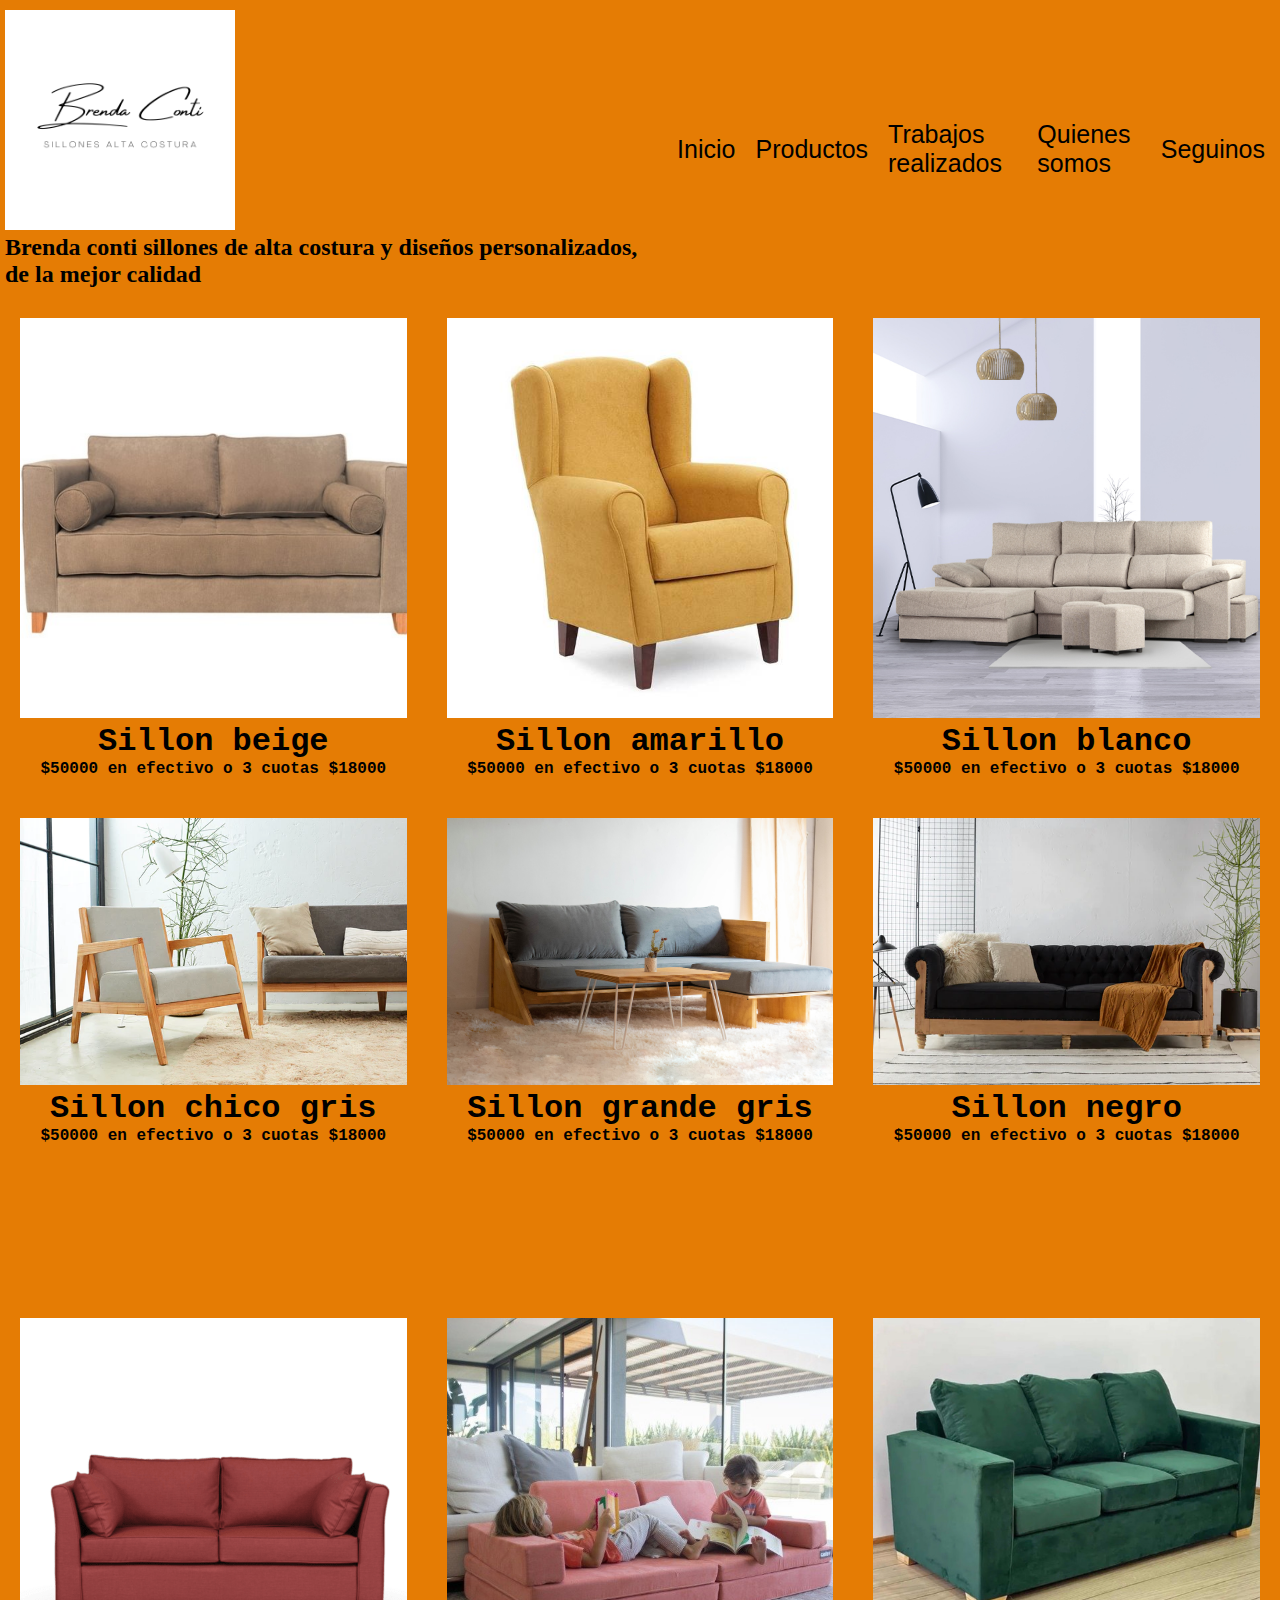
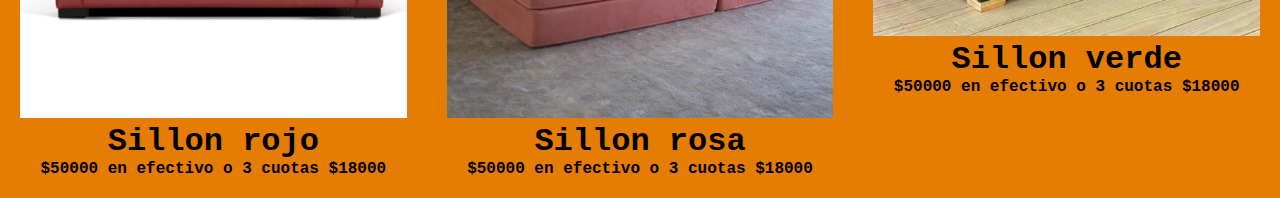
<file: index.html>
<!DOCTYPE html>
<html lang="es">
<head>
    <meta charset="UTF-8">
    <meta http-equiv="X-UA-Compatible" content="IE=edge">
    <meta name="viewport" content="width=device-width, initial-scale=1.0">
    <title>Brenda_conti</title>
    
    <!-- CSS only -->
    <link href="https://cdn.jsdelivr.net/npm/bootstrap@5.2.2/dist/css/bootstrap.min.css" rel="stylesheet" integrity="sha384-Zenh87qX5JnK2Jl0vWa8Ck2rdkQ2Bzep5IDxbcnCeuOxjzrPF/et3URy9Bv1WTRi" crossorigin="anonymous">
    
    <!-- JavaScript Bundle with Popper -->
    <script src="https://cdn.jsdelivr.net/npm/bootstrap@5.2.2/dist/js/bootstrap.bundle.min.js" integrity="sha384-OERcA2EqjJCMA+/3y+gxIOqMEjwtxJY7qPCqsdltbNJuaOe923+mo//f6V8Qbsw3" crossorigin="anonymous"></script>
    
    <!--CSS MAIN-->
    <link rel="stylesheet" href="./css/style.css">

</head>
<body class="body">
    <header>
        <nav class="navbar bg-light navbar">
            <div class="container-fluid">
                <a class="navbar-brand" href="#">
                    <img src="./images/logobc.png" alt="Logo" width="230" height="220" class="d-inline-block align-text-top">
                </a>
                <h2 class="navbartext">
                    Brenda conti sillones de alta costura y diseños personalizados, de la mejor calidad 
                </h2>
            </div>
            <div>
                <ul class="ul1">
                    <li><a href="./index.html">Inicio</a></li>
                    <li><a href="./pages/productos.html">Productos</a></li>
                    <li><a href="./pages/trabajosrealizados.html">Trabajos realizados</a></li>
                    <li><a href="./pages/quienessomos.html">Quienes somos</a></li>
                    <li><a href="./pages/seguinos.html">Seguinos</a></li>
                </ul>
            </div>
        </nav>
    </header>
    <section class="gridcontainer">
        <div class="div1">
            <img class="imagendivsection" src= "./images/sillon beige.jpeg" alt=""></img>
            <h1>Sillon beige</h1>
            <h4>$50000 en efectivo o 3 cuotas $18000</h4>
        </div>
        <div class="div1">
            <img class="imagendivsection" src="./images/sillonamarillo.jpeg" alt=""></img>
            <h1>Sillon amarillo</h1>
            <h4>$50000 en efectivo o 3 cuotas $18000</h4>
        </div>
        <div class="div1">
            <img class="imagendivsection" src="./images/sillonblanco.jpeg" alt=""></img>
            <h1>Sillon blanco</h1>
            <h4>$50000 en efectivo o 3 cuotas $18000</h4>
        </div>
        <div class="div1">
            <img class="imagendivsection" src="./images/sillonchicogris.webp" alt=""></img>
            <h1>Sillon chico gris</h1>
            <h4>$50000 en efectivo o 3 cuotas $18000</h4>
        </div>
        <div class="div1">
            <img class="imagendivsection" src="./images/sillongris.jpeg" alt=""></img>
            <h1>Sillon grande gris</h1>
            <h4>$50000 en efectivo o 3 cuotas $18000</h4>
        </div>
        <div class="div1">
            <img class="imagendivsection" src="./images/sillonnegromadera.webp" alt=""></img>
            <h1>Sillon negro</h1>
            <h4>$50000 en efectivo o 3 cuotas $18000</h4>
        </div>
        <div class="div1">
            <img class="imagendivsection" src="./images/sillonrojo.png" alt=""></img>
            <h1>Sillon rojo</h1>
            <h4>$50000 en efectivo o 3 cuotas $18000</h4>
        </div>
        <div class="div1">
            <img class="imagendivsection" src="./images/sillonrosa.jpeg" alt=""></img>
            <h1>Sillon rosa</h1>
            <h4>$50000 en efectivo o 3 cuotas $18000</h4>
        </div>
        <div class="div1">
            <img class="imagendivsection" src="./images/sillonverde.jpeg" alt=""></img>
            <h1>Sillon verde</h1>
            <h4>$50000 en efectivo o 3 cuotas $18000</h4>
        </div>
    </section>
</body>
</html>
</file>
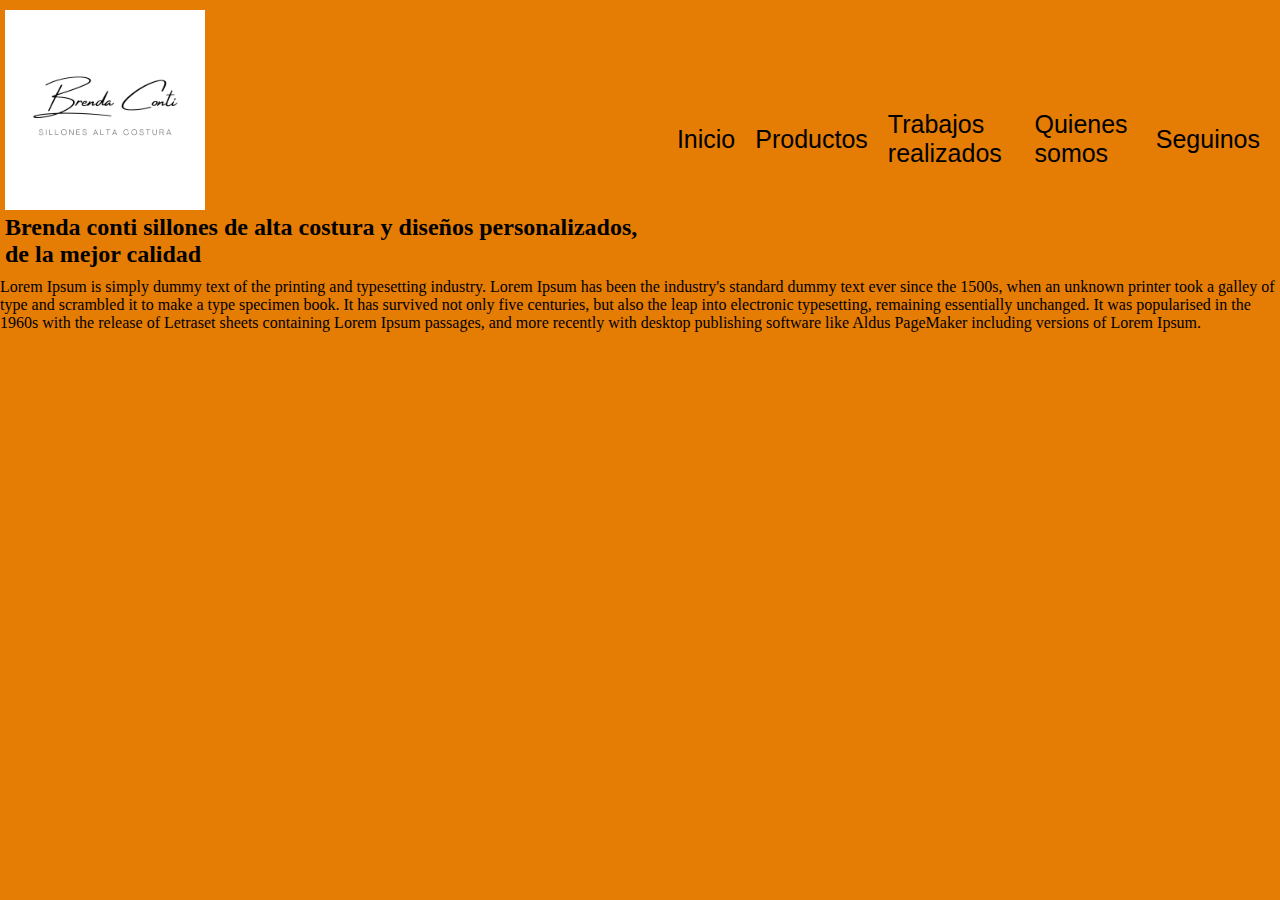
<file: pages/quienessomos.html>
<!DOCTYPE html>
<html lang="es">
<head>
    <meta charset="UTF-8">
    <meta http-equiv="X-UA-Compatible" content="IE=edge">
    <meta name="viewport" content="width=device-width, initial-scale=1.0">
    <title>Quienes_somos</title>
        <!-- CSS only -->
        <link href="https://cdn.jsdelivr.net/npm/bootstrap@5.2.2/dist/css/bootstrap.min.css" rel="stylesheet" integrity="sha384-Zenh87qX5JnK2Jl0vWa8Ck2rdkQ2Bzep5IDxbcnCeuOxjzrPF/et3URy9Bv1WTRi" crossorigin="anonymous">
    
        <!-- JavaScript Bundle with Popper -->
        <script src="https://cdn.jsdelivr.net/npm/bootstrap@5.2.2/dist/js/bootstrap.bundle.min.js" integrity="sha384-OERcA2EqjJCMA+/3y+gxIOqMEjwtxJY7qPCqsdltbNJuaOe923+mo//f6V8Qbsw3" crossorigin="anonymous"></script>
        
        <!--CSS MAIN-->
        <link rel="stylesheet" href="../css/style.css">
</head>
<body class="body">
    <header>
        <nav class="navbar bg-light navbar">
            <div class="container-fluid">
                <a class="navbar-brand" href="#">
                    <img src="../images/logobc.png" alt="Logo" width="200" height="200" class="d-inline-block align-text-top">
                </a>
                <h2 class="navbartext">
                    Brenda conti sillones de alta costura y diseños personalizados, de la mejor calidad 
                </h2>
            </div>        
            <nav class="navbar">
            <div>
                <ul class="ul1">
                    <li><a href="../index.html">Inicio</a></li>
                    <li><a href="./productos.html">Productos</a></li>
                    <li><a href="./trabajosrealizados.html">Trabajos realizados</a></li>
                    <li><a href="./quienessomos.html">Quienes somos</a></li>
                    <li><a href="./seguinos.html"">Seguinos</a></li>
                </ul>
            </div>
        </nav>
    </header>
    <div class="description1">
        <p>
            Lorem Ipsum is simply dummy text of the printing and typesetting industry. Lorem Ipsum has been the industry's standard dummy text ever since the 1500s, when an unknown printer took a galley of type and scrambled it to make a type specimen book. It has survived not only five centuries, but also the leap into electronic typesetting, remaining essentially unchanged. It was popularised in the 1960s with the release of Letraset sheets containing Lorem Ipsum passages, and more recently with desktop publishing software like Aldus PageMaker including versions of Lorem Ipsum.
        </p>
    </div>
</body>
</html>
</file>
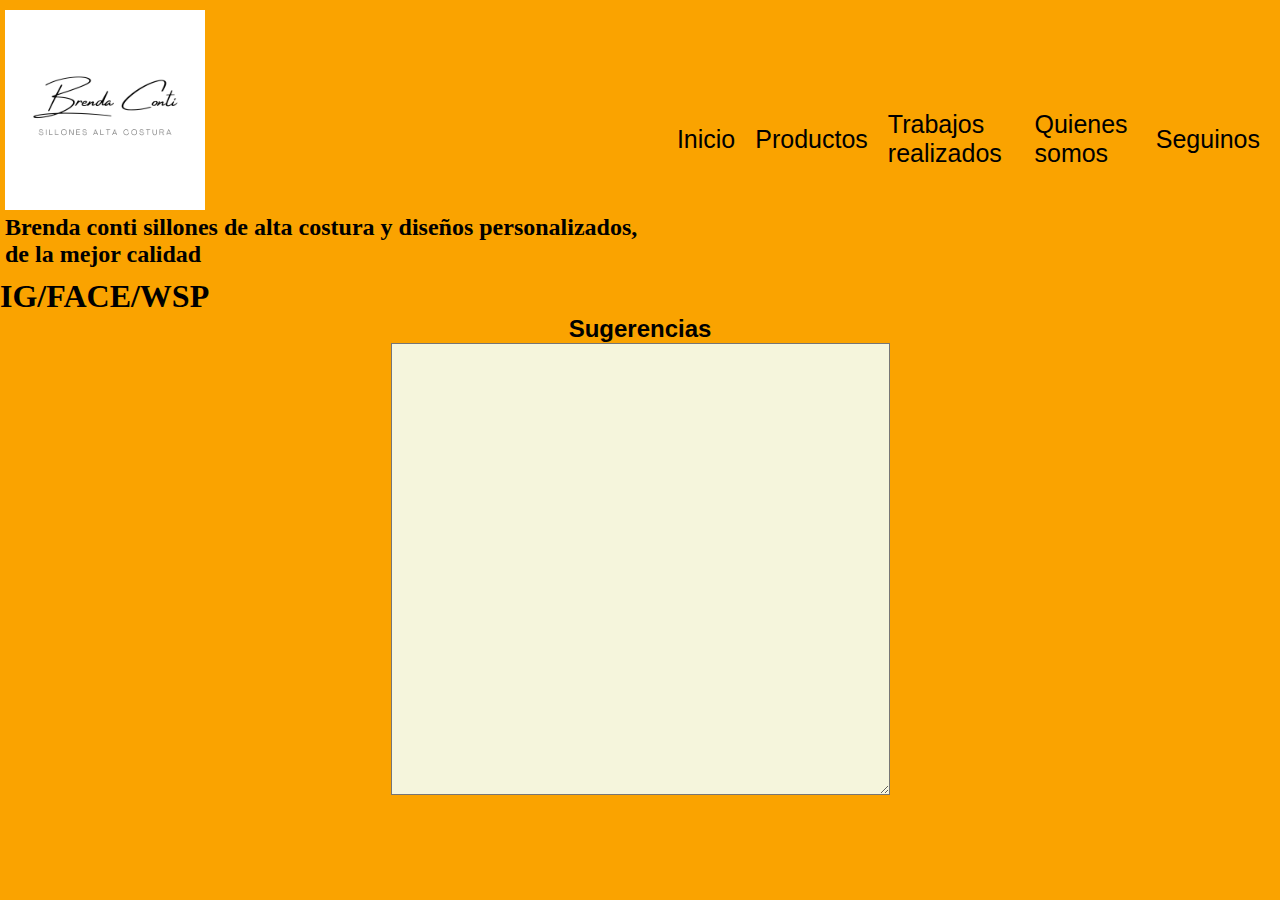
<file: pages/seguinos.html>
<!DOCTYPE html>
<html lang="es">
<head>
    <meta charset="UTF-8">
    <meta http-equiv="X-UA-Compatible" content="IE=edge">
    <meta name="viewport" content="width=device-width, initial-scale=1.0">
    <title>Seguinos</title>
        <!-- CSS only -->
        <link href="https://cdn.jsdelivr.net/npm/bootstrap@5.2.2/dist/css/bootstrap.min.css" rel="stylesheet" integrity="sha384-Zenh87qX5JnK2Jl0vWa8Ck2rdkQ2Bzep5IDxbcnCeuOxjzrPF/et3URy9Bv1WTRi" crossorigin="anonymous">
    
        <!-- JavaScript Bundle with Popper -->
        <script src="https://cdn.jsdelivr.net/npm/bootstrap@5.2.2/dist/js/bootstrap.bundle.min.js" integrity="sha384-OERcA2EqjJCMA+/3y+gxIOqMEjwtxJY7qPCqsdltbNJuaOe923+mo//f6V8Qbsw3" crossorigin="anonymous"></script>
        
        <!--CSS MAIN-->
        <link rel="stylesheet" href="../css/style.css">
</head>
<body class="bodyfinal">
    <header>
        <nav class="navbar bg-light navbar">
            <div class="container-fluid">
                <a class="navbar-brand" href="#">
                    <img src="../images/logobc.png" alt="Logo" width="200" height="200" class="d-inline-block align-text-top">
                </a>
                <h2 class="navbartext">
                    Brenda conti sillones de alta costura y diseños personalizados, de la mejor calidad 
                </h2>
            </div>        
            <nav class="navbar">
            <div>
                <ul class="ul1">
                    <li><a href="../index.html">Inicio</a></li>
                    <li><a href="./productos.html">Productos</a></li>
                    <li><a href="./trabajosrealizados.html">Trabajos realizados</a></li>
                    <li><a href="./quienessomos.html">Quienes somos</a></li>
                    <li><a href="./seguinos.html"">Seguinos</a></li>
                </ul>
            </div>
        </nav>
    </header>
    <!-- se linkean desp -->
    <h1>IG/FACE/WSP</h1>
    <h2 class="h">Sugerencias</h2>
    <div class="divcomen">
        <textarea name="sugerencias" id="textarea" cols="60" rows="30" class="textarea"></textarea>
    </div>
</body>
</html>
</file>
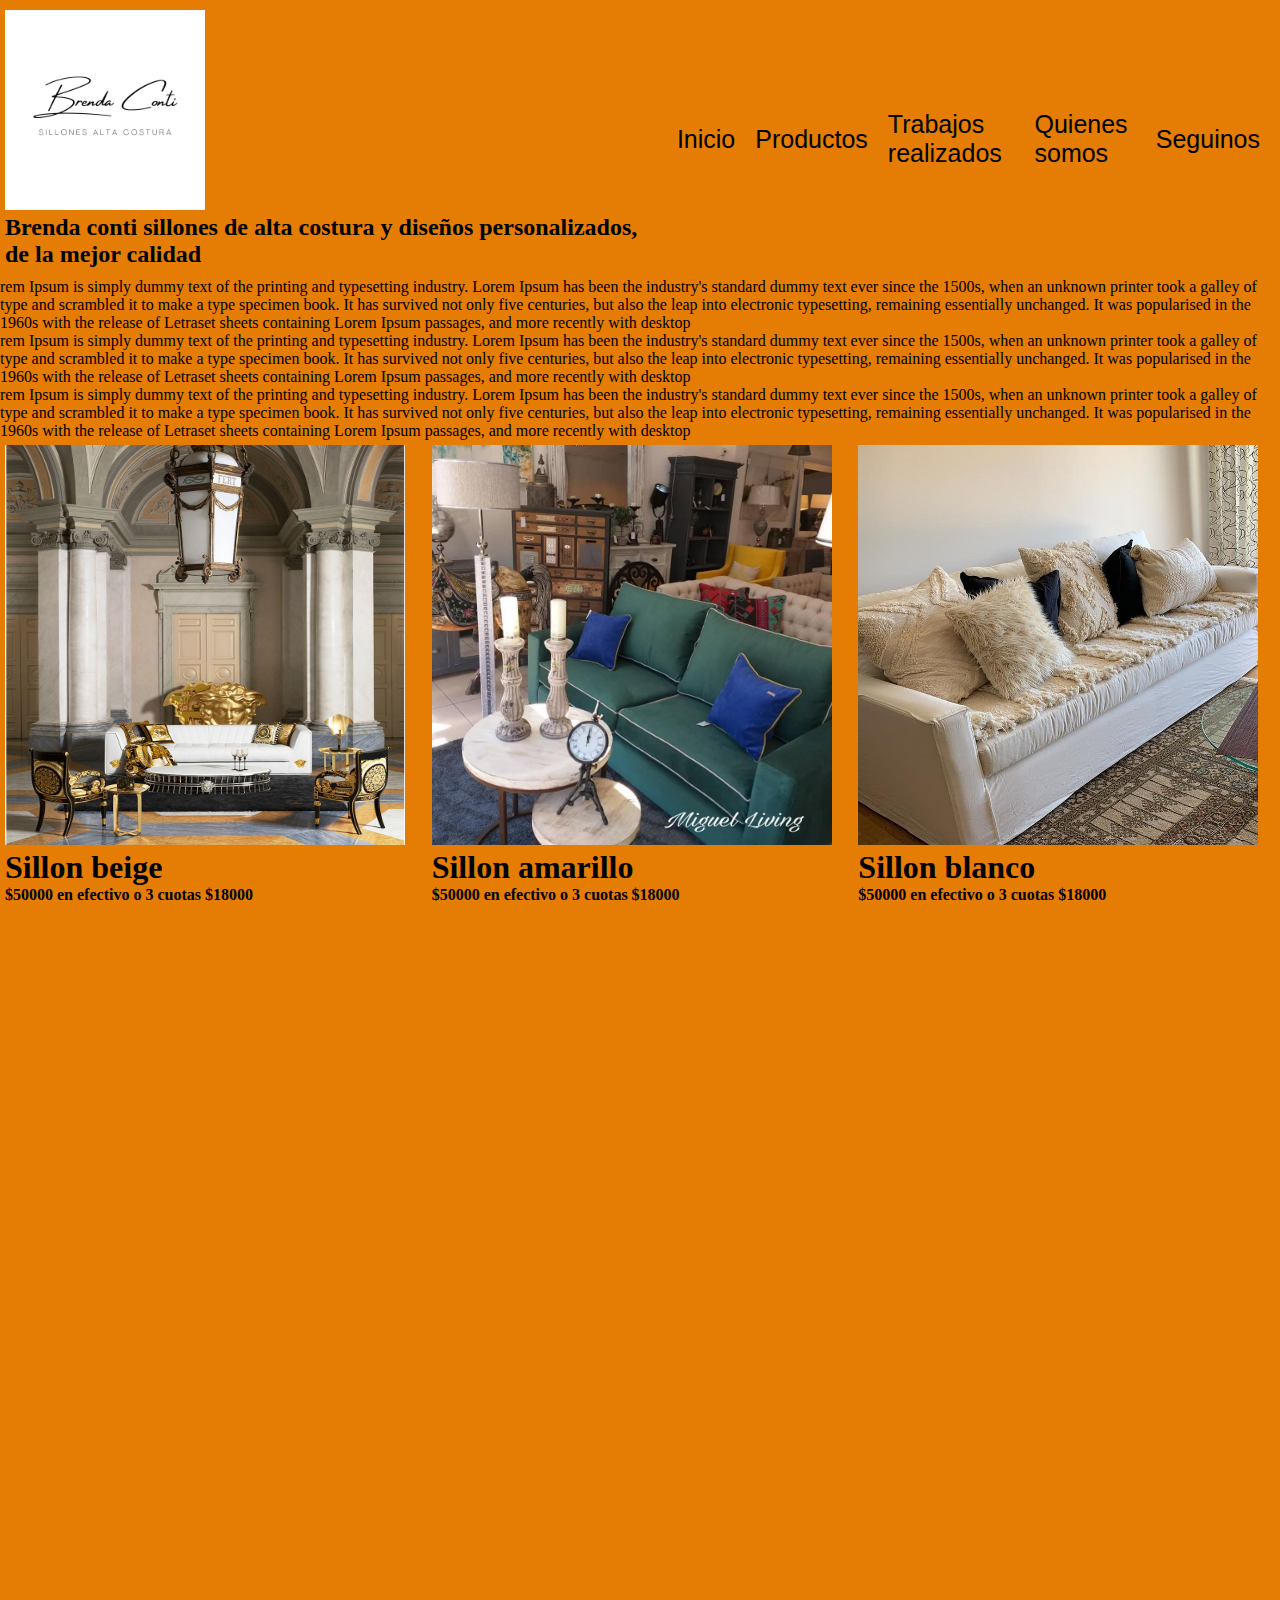
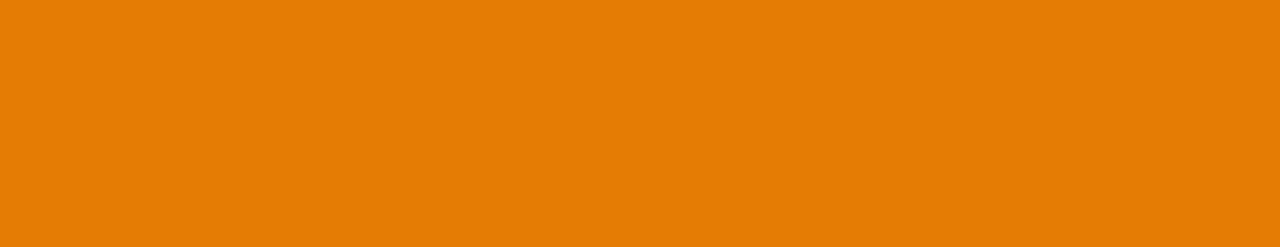
<file: pages/trabajosrealizados.html>
<!DOCTYPE html>
<html lang="es">
<head>
    <meta charset="UTF-8">
    <meta http-equiv="X-UA-Compatible" content="IE=edge">
    <meta name="viewport" content="width=device-width, initial-scale=1.0">
    <title>Trabajos realizados</title>
        <!-- CSS only -->
        <link href="https://cdn.jsdelivr.net/npm/bootstrap@5.2.2/dist/css/bootstrap.min.css" rel="stylesheet" integrity="sha384-Zenh87qX5JnK2Jl0vWa8Ck2rdkQ2Bzep5IDxbcnCeuOxjzrPF/et3URy9Bv1WTRi" crossorigin="anonymous">
    
        <!-- JavaScript Bundle with Popper -->
        <script src="https://cdn.jsdelivr.net/npm/bootstrap@5.2.2/dist/js/bootstrap.bundle.min.js" integrity="sha384-OERcA2EqjJCMA+/3y+gxIOqMEjwtxJY7qPCqsdltbNJuaOe923+mo//f6V8Qbsw3" crossorigin="anonymous"></script>
        
        <!--CSS MAIN-->
        <link rel="stylesheet" href="../css/style.css">
</head>
<body class="body">
    <header>
        <nav class="navbar bg-light navbar">
            <div class="container-fluid">
                <a class="navbar-brand" href="#">
                    <img src="../images/logobc.png" alt="Logo" width="200" height="200" class="d-inline-block align-text-top">
                </a>
                <h2 class="navbartext">
                    Brenda conti sillones de alta costura y diseños personalizados, de la mejor calidad 
                </h2>
            </div>        
            <nav class="navbar">
            <div>
                <ul class="ul1">
                    <li><a href="../index.html">Inicio</a></li>
                    <li><a href="./productos.html">Productos</a></li>
                    <li><a href="./trabajosrealizados.html">Trabajos realizados</a></li>
                    <li><a href="./quienessomos.html">Quienes somos</a></li>
                    <li><a href="./seguinos.html"">Seguinos</a></li>
                </ul>
            </div>
        </nav>
    </header>    
    <div class="d-flex flex-column mb-3">
        <div class="p-2">
            <p>
                rem Ipsum is simply dummy text of the printing and typesetting industry. Lorem Ipsum has been the industry's standard dummy text ever since the 1500s, when an unknown printer took a galley of type and scrambled it to make a type specimen book. It has survived not only five centuries, but also the leap into electronic typesetting, remaining essentially unchanged. It was popularised in the 1960s with the release of Letraset sheets containing Lorem Ipsum passages, and more recently with desktop </p>
        </div>
        <div class="p-2">
            rem Ipsum is simply dummy text of the printing and typesetting industry. Lorem Ipsum has been the industry's standard dummy text ever since the 1500s, when an unknown printer took a galley of type and scrambled it to make a type specimen book. It has survived not only five centuries, but also the leap into electronic typesetting, remaining essentially unchanged. It was popularised in the 1960s with the release of Letraset sheets containing Lorem Ipsum passages, and more recently with desktop 
        </div>
        <div class="p-2">
            rem Ipsum is simply dummy text of the printing and typesetting industry. Lorem Ipsum has been the industry's standard dummy text ever since the 1500s, when an unknown printer took a galley of type and scrambled it to make a type specimen book. It has survived not only five centuries, but also the leap into electronic typesetting, remaining essentially unchanged. It was popularised in the 1960s with the release of Letraset sheets containing Lorem Ipsum passages, and more recently with desktop
        </div>
      </div>
      <div class="d-flex flex-column-reverse">
        <div class="p-2">
            <section class="gridcontainer">
                <div class="div2">
                    <img class="p-2 trabajoejemplo img-fluid" src= "../images/ejemplo1.jpeg" alt=""></img>
                    <h1>Sillon beige</h1>
                    <h4>$50000 en efectivo o 3 cuotas $18000</h4>
                </div>
                <div class="div2">
                    <img class="p-2 img-fluid trabajoejemplo" src="../images/ejemplo2.jpeg" alt=""></img>
                    <h1>Sillon amarillo</h1>
                    <h4>$50000 en efectivo o 3 cuotas $18000</h4>
                </div>
                <div class="div2">
                    <img class="p-2 img-fluid trabajoejemplo" src="../images/ejemplo3.jpeg" alt=""></img>
                    <h1>Sillon blanco</h1>
                    <h4>$50000 en efectivo o 3 cuotas $18000</h4>
                </div>
        </div>
      
</body>
</html>
</file>
<file: css/style.css>
*{
    margin: 0;
    padding: 0;
    box-sizing: border-box;
}
.body {
    background-color: #E57C04;
}

.navbar{
    position: relative;
    display: flex;
    align-items: center;
    padding: 10px 5px 10px 5px;
}

.ul1 {
    display: flex;
    align-items: center;
    list-style: none;
}

.ul1 li{
    margin: 10px;  
    align-items: center;
    font-family: 'Gill Sans', 'Gill Sans MT', Calibri, 'Trebuchet MS', sans-serif;   
    text-decoration: none;
}
.ul1 li a{
    text-decoration: none;
    color: black;
    font-size: 25px;
}

.ul1 li a:hover{
background-color: #332c26;    
}

.divcomen{
    display: flex;
    justify-content:center;
    justify-items: center;
}

.input2{
    color: black;
    background-color: gold;
}

.textarea{
    color: black;
    background-color: beige;
}

.h{
    size: 20px;
    font-family: 'Gill Sans', 'Gill Sans MT', Calibri, 'Trebuchet MS', sans-serif;
    display: flex;
    justify-content: center;
}

.bodyfinal{
    background-color: #FAA300;
}

.gridcontainer { 
    display: grid; 
    grid-template-columns: 1fr 1fr 1fr;
    grid-template-rows: 3fr 3fr 3fr;
    }


.div1{
    align-items: center;
    text-align: center;
    font-family: "Courier New", Courier, monospace;
    overflow: hidden;
    margin: 20px;
}

.div1:hover{
    color: beige;
}
    
.imagendivsection{
     width: 400px;
     text-align: center;
     transition: 0.5s;
     object-fit: cover;
}

.imagendivsection:hover{
    transform: scale(1.1);
}

.navbartext{
    font-family: Cambria, Cochin, Georgia, Times, 'Times New Roman', serif;  
}

.trabajoejemplo{
    width: 400px;
    height: 400px;
}

.div2{
    margin: 5px;
}

@media screen and (max-width: 1024px) {
.gridcontainer{
    grid-template-columns: repeat(2, 3fr);
    grid-template-rows: (3, 1fr);
}
}

@media screen and (max-width: 768px) {
    .gridcontainer{
        grid-template-rows: 3fr 3fr 3fr;
        grid-template-columns: 1fr;
    }
}

@media screen and (max-width: 1024px) {
    .navbar{
        grid-template-columns: repeat(2, 3fr);
        grid-template-rows: (3, 1fr);
    }
}

@media screen and (max-width: 768px) {
    .navbar{
        grid-template-rows: 3fr 3fr 3fr;
        grid-template-columns: 1fr;
        align-items: center;
    }
}
</file>
